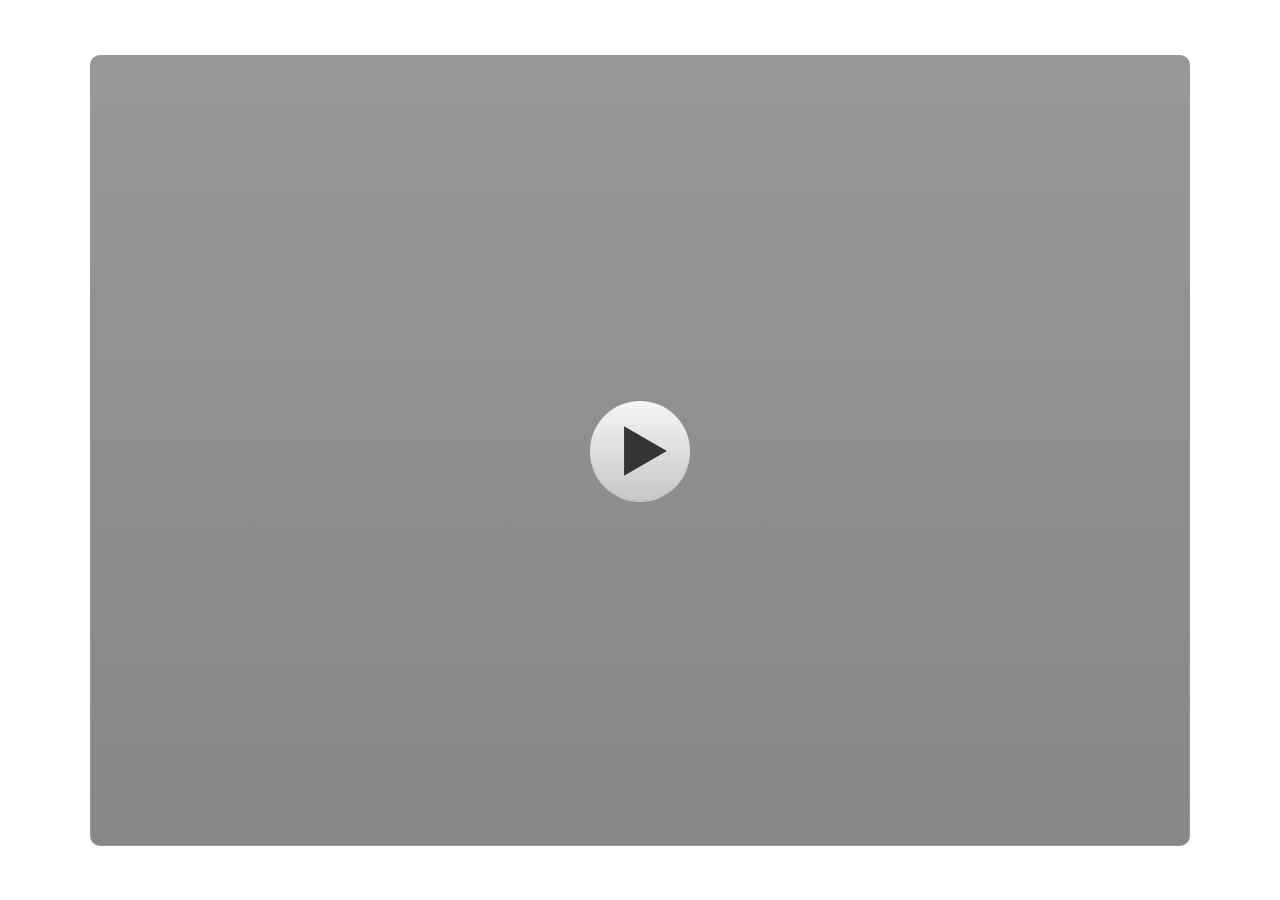
<file: index.html>
<!DOCTYPE html>
<html lang="en-US">
<head>
  <meta charset="utf-8">
  <!-- Created using Storyline 3 - http://www.articulate.com  -->
  <!-- version: 3.12.24693.0 -->
  <title>Keliling Nusantara</title>
  <meta http-equiv="x-ua-compatible" content="IE=edge" />
  <meta name="viewport" content="width=device-width, initial-scale=1.0, user-scalable=no, shrink-to-fit=no, minimal-ui" />
  <meta name="apple-mobile-web-app-capable" content="yes" />
  <style>
    html, body { height: 100%; padding: 0; margin: 0 }
    #app { height: 100%; width: 100%; }
  </style>
  
  <script>window.THREE = { };</script>
</head>
<body style="background: #FFFFFF" class="cs-HTML theme-classic">
  <!-- 360 -->
  <script>!function(e){function n(e,i){return e.test(i)}function i(e){var i=e||navigator.userAgent,o=i.split("[FBAN");if(void 0!==o[1]&&(i=o[0]),this.apple={phone:n(t,i),ipod:n(d,i),tablet:!n(t,i)&&n(s,i),device:n(t,i)||n(d,i)||n(s,i)},this.amazon={phone:n(h,i),tablet:!n(h,i)&&n(a,i),device:n(h,i)||n(a,i)},this.android={phone:n(h,i)||n(b,i),tablet:!n(h,i)&&!n(b,i)&&(n(a,i)||n(r,i)),device:n(h,i)||n(a,i)||n(b,i)||n(r,i)},this.windows={phone:n(l,i),tablet:n(p,i),device:n(l,i)||n(p,i)},this.other={blackberry:n(f,i),blackberry10:n(u,i),opera:n(c,i),firefox:n(A,i),chrome:n(w,i),device:n(f,i)||n(u,i)||n(c,i)||n(A,i)||n(w,i)},this.seven_inch=n(v,i),this.any=this.apple.device||this.android.device||this.windows.device||this.other.device||this.seven_inch,this.phone=this.apple.phone||this.android.phone||this.windows.phone,this.tablet=this.apple.tablet||this.android.tablet||this.windows.tablet,"undefined"==typeof window)return this}function o(){var e=new i;return e.Class=i,e}var t=/iPhone/i,d=/iPod/i,s=/iPad/i,b=/(?=.*\bAndroid\b)(?=.*\bMobile\b)/i,r=/Android/i,h=/(?=.*\bAndroid\b)(?=.*\bSD4930UR\b)/i,a=/(?=.*\bAndroid\b)(?=.*\b(?:KFOT|KFTT|KFJWI|KFJWA|KFSOWI|KFTHWI|KFTHWA|KFAPWI|KFAPWA|KFARWI|KFASWI|KFSAWI|KFSAWA)\b)/i,l=/IEMobile/i,p=/(?=.*\bWindows\b)(?=.*\bARM\b)/i,f=/BlackBerry/i,u=/BB10/i,c=/Opera Mini/i,w=/(CriOS|Chrome)(?=.*\bMobile\b)/i,A=/(?=.*\bFirefox\b)(?=.*\bMobile\b)/i,v=new RegExp("(?:Nexus 7|BNTV250|Kindle Fire|Silk|GT-P1000)","i");"undefined"!=typeof module&&module.exports&&"undefined"==typeof window?module.exports=i:"undefined"!=typeof module&&module.exports&&"undefined"!=typeof window?module.exports=o():"function"==typeof define&&define.amd?define("isMobile",[],e.isMobile=o()):e.isMobile=o()}(this);
    window.isMobile.apple.tablet = window.isMobile.apple.tablet ||
      (navigator.platform === 'MacIntel' && navigator.maxTouchPoints > 1);
    window.isMobile.apple.device = window.isMobile.apple.device || window.isMobile.apple.tablet;
    window.isMobile.tablet = window.isMobile.tablet || window.isMobile.apple.tablet;
    window.isMobile.any = window.isMobile.any || window.isMobile.apple.tablet;
  </script>

  <div id="focus-sink" aria-hidden="true" tabIndex="-1"></div>

  <div id="preso"></div>
  <script>
    window.DS = {};
    window.globals = {
      DATA_PATH_BASE: '',
      HAS_FRAME: true,
      HAS_SLIDE: true,

      lmsPresent: false,
      tinCanPresent: false,
      cmi5Present: false,
      aoSupport: false,
      scale: 'noscale',
      captureRc: false,
      browserSize: 'optimal',
      bgColor: '#FFFFFF',
      features: 'AccessibleText,SettingsControl,TextStyleHyperlinks',
      themeName: 'classic',
      preloaderColor: '#FFFFFF',
      suppressAnalytics: false,
      productChannel: 'perpetual',
      publishSource: 'storyline',
      aid: '',
      cid: '1dff53c4-6f74-4d3f-8b12-efab7891d62c',
      playerVersion: '3.12.24693.0',
      maxIosVideoElements: 5,

      
      parseParams: function(qs) {
        if (window.globals.parsedParams != null) {
          return window.globals.parsedParams;
        }
        qs = (qs || window.location.search.substr(1)).split('+').join(' ');
        var params = {},
            tokens,
            re = /[?&]?([^=]+)=([^&]*)/g;

        while (tokens = re.exec(qs)) {
          params[decodeURIComponent(tokens[1]).trim()] =
            decodeURIComponent(tokens[2]).trim();
        }
        window.globals.parsedParams = params;
        return params;
      }

    };

    (function() {

      var classTypes = [ 'desktop', 'mobile', 'phone', 'tablet' ];

      var addDeviceClasses = function(prefix, testObj) {
        var curr, i;
        for (i = 0; i < classTypes.length; i++) {
          curr = classTypes[i];
          if (testObj[curr]) {
            document.body.classList.add(prefix + curr);
          }
        }
      };

      var params = window.globals.parseParams(),
          isDevicePreview = params.devicepreview === '1',
          isPhoneOverride = params.deviceType === 'phone' || (isDevicePreview && params.phone == '1'),
          isTabletOverride = (params.deviceType === 'tablet' || isDevicePreview) && !isPhoneOverride,
          isMobileOverride = isPhoneOverride || isTabletOverride;

      var deviceView = {
        desktop: !window.isMobile.any && !isMobileOverride,
        mobile: window.isMobile.any || isMobileOverride,
        phone: isPhoneOverride || (window.isMobile.phone && !isTabletOverride),
        tablet: isTabletOverride || window.isMobile.tablet
      };

      window.globals.deviceView = deviceView;
      window.isMobile.desktop = !window.isMobile.any;
      window.isMobile.mobile = window.isMobile.any;

      addDeviceClasses('view-', deviceView);

    })();
  </script>
  
  <script src='story_content/user.js' type=text/javascript></script>
  <div class="slide-loader"></div>

  <script type="text/javascript">
    if (window.globals.deviceView.isMobile) { var doc = document, loader = doc.body.querySelector('.slide-loader'); [ 1, 2, 3 ].forEach(function(n) { var d = doc.createElement('div'); d.style.backgroundColor = window.globals.preloaderColor; d.classList.add('mobile-loader-dot'); d.classList.add('dot' + n); loader.appendChild(d); }); }
  </script>

  <div class="mobile-load-title-overlay" style="display: none">
    <div class="mobile-load-title">Keliling Nusantara</div>
  </div>

  <div class="mobile-chrome-warning"></div>

  <script>
    
    if (window.autoSpider && window.vInterfaceObject) {
      document.querySelector('.mobile-load-title-overlay').style.display = 'none';
    }
  </script>

  

  <link rel="stylesheet" href="html5/data/css/output.min.css" data-noprefix />
</body>
<script src="html5/lib/scripts/bootstrapper.min.js"></script>
</html>
</file>
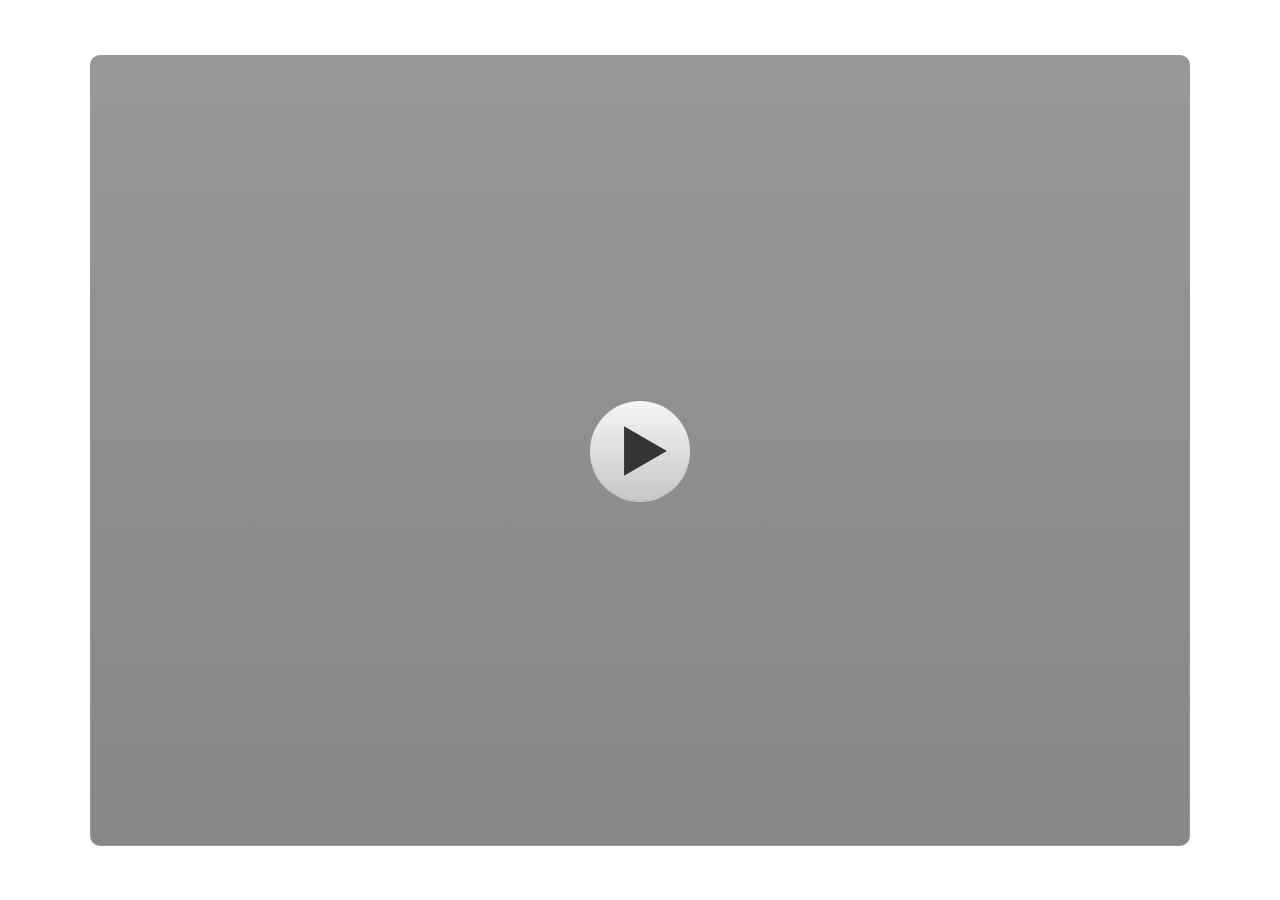
<file: story.html>
<!DOCTYPE html>
<html lang="en-US">
<head>
  <meta charset="utf-8">
  <!-- Created using Storyline 3 - http://www.articulate.com  -->
  <!-- version: 3.12.24693.0 -->
  <title>Keliling Nusantara</title>
  <meta http-equiv="x-ua-compatible" content="IE=edge" />
  <meta name="viewport" content="width=device-width, initial-scale=1.0, user-scalable=no, shrink-to-fit=no, minimal-ui" />
  <meta name="apple-mobile-web-app-capable" content="yes" />
  <style>
    html, body { height: 100%; padding: 0; margin: 0 }
    #app { height: 100%; width: 100%; }
  </style>
  
  <script>window.THREE = { };</script>
</head>
<body style="background: #FFFFFF" class="cs-HTML theme-classic">
  <!-- 360 -->
  <script>!function(e){function n(e,i){return e.test(i)}function i(e){var i=e||navigator.userAgent,o=i.split("[FBAN");if(void 0!==o[1]&&(i=o[0]),this.apple={phone:n(t,i),ipod:n(d,i),tablet:!n(t,i)&&n(s,i),device:n(t,i)||n(d,i)||n(s,i)},this.amazon={phone:n(h,i),tablet:!n(h,i)&&n(a,i),device:n(h,i)||n(a,i)},this.android={phone:n(h,i)||n(b,i),tablet:!n(h,i)&&!n(b,i)&&(n(a,i)||n(r,i)),device:n(h,i)||n(a,i)||n(b,i)||n(r,i)},this.windows={phone:n(l,i),tablet:n(p,i),device:n(l,i)||n(p,i)},this.other={blackberry:n(f,i),blackberry10:n(u,i),opera:n(c,i),firefox:n(A,i),chrome:n(w,i),device:n(f,i)||n(u,i)||n(c,i)||n(A,i)||n(w,i)},this.seven_inch=n(v,i),this.any=this.apple.device||this.android.device||this.windows.device||this.other.device||this.seven_inch,this.phone=this.apple.phone||this.android.phone||this.windows.phone,this.tablet=this.apple.tablet||this.android.tablet||this.windows.tablet,"undefined"==typeof window)return this}function o(){var e=new i;return e.Class=i,e}var t=/iPhone/i,d=/iPod/i,s=/iPad/i,b=/(?=.*\bAndroid\b)(?=.*\bMobile\b)/i,r=/Android/i,h=/(?=.*\bAndroid\b)(?=.*\bSD4930UR\b)/i,a=/(?=.*\bAndroid\b)(?=.*\b(?:KFOT|KFTT|KFJWI|KFJWA|KFSOWI|KFTHWI|KFTHWA|KFAPWI|KFAPWA|KFARWI|KFASWI|KFSAWI|KFSAWA)\b)/i,l=/IEMobile/i,p=/(?=.*\bWindows\b)(?=.*\bARM\b)/i,f=/BlackBerry/i,u=/BB10/i,c=/Opera Mini/i,w=/(CriOS|Chrome)(?=.*\bMobile\b)/i,A=/(?=.*\bFirefox\b)(?=.*\bMobile\b)/i,v=new RegExp("(?:Nexus 7|BNTV250|Kindle Fire|Silk|GT-P1000)","i");"undefined"!=typeof module&&module.exports&&"undefined"==typeof window?module.exports=i:"undefined"!=typeof module&&module.exports&&"undefined"!=typeof window?module.exports=o():"function"==typeof define&&define.amd?define("isMobile",[],e.isMobile=o()):e.isMobile=o()}(this);
    window.isMobile.apple.tablet = window.isMobile.apple.tablet ||
      (navigator.platform === 'MacIntel' && navigator.maxTouchPoints > 1);
    window.isMobile.apple.device = window.isMobile.apple.device || window.isMobile.apple.tablet;
    window.isMobile.tablet = window.isMobile.tablet || window.isMobile.apple.tablet;
    window.isMobile.any = window.isMobile.any || window.isMobile.apple.tablet;
  </script>

  <div id="focus-sink" aria-hidden="true" tabIndex="-1"></div>

  <div id="preso"></div>
  <script>
    window.DS = {};
    window.globals = {
      DATA_PATH_BASE: '',
      HAS_FRAME: true,
      HAS_SLIDE: true,

      lmsPresent: false,
      tinCanPresent: false,
      cmi5Present: false,
      aoSupport: false,
      scale: 'noscale',
      captureRc: false,
      browserSize: 'optimal',
      bgColor: '#FFFFFF',
      features: 'AccessibleText,SettingsControl,TextStyleHyperlinks',
      themeName: 'classic',
      preloaderColor: '#FFFFFF',
      suppressAnalytics: false,
      productChannel: 'perpetual',
      publishSource: 'storyline',
      aid: '',
      cid: '1dff53c4-6f74-4d3f-8b12-efab7891d62c',
      playerVersion: '3.12.24693.0',
      maxIosVideoElements: 5,

      
      parseParams: function(qs) {
        if (window.globals.parsedParams != null) {
          return window.globals.parsedParams;
        }
        qs = (qs || window.location.search.substr(1)).split('+').join(' ');
        var params = {},
            tokens,
            re = /[?&]?([^=]+)=([^&]*)/g;

        while (tokens = re.exec(qs)) {
          params[decodeURIComponent(tokens[1]).trim()] =
            decodeURIComponent(tokens[2]).trim();
        }
        window.globals.parsedParams = params;
        return params;
      }

    };

    (function() {

      var classTypes = [ 'desktop', 'mobile', 'phone', 'tablet' ];

      var addDeviceClasses = function(prefix, testObj) {
        var curr, i;
        for (i = 0; i < classTypes.length; i++) {
          curr = classTypes[i];
          if (testObj[curr]) {
            document.body.classList.add(prefix + curr);
          }
        }
      };

      var params = window.globals.parseParams(),
          isDevicePreview = params.devicepreview === '1',
          isPhoneOverride = params.deviceType === 'phone' || (isDevicePreview && params.phone == '1'),
          isTabletOverride = (params.deviceType === 'tablet' || isDevicePreview) && !isPhoneOverride,
          isMobileOverride = isPhoneOverride || isTabletOverride;

      var deviceView = {
        desktop: !window.isMobile.any && !isMobileOverride,
        mobile: window.isMobile.any || isMobileOverride,
        phone: isPhoneOverride || (window.isMobile.phone && !isTabletOverride),
        tablet: isTabletOverride || window.isMobile.tablet
      };

      window.globals.deviceView = deviceView;
      window.isMobile.desktop = !window.isMobile.any;
      window.isMobile.mobile = window.isMobile.any;

      addDeviceClasses('view-', deviceView);

    })();
  </script>
  
  <script src='story_content/user.js' type=text/javascript></script>
  <div class="slide-loader"></div>

  <script type="text/javascript">
    if (window.globals.deviceView.isMobile) { var doc = document, loader = doc.body.querySelector('.slide-loader'); [ 1, 2, 3 ].forEach(function(n) { var d = doc.createElement('div'); d.style.backgroundColor = window.globals.preloaderColor; d.classList.add('mobile-loader-dot'); d.classList.add('dot' + n); loader.appendChild(d); }); }
  </script>

  <div class="mobile-load-title-overlay" style="display: none">
    <div class="mobile-load-title">Keliling Nusantara</div>
  </div>

  <div class="mobile-chrome-warning"></div>

  <script>
    
    if (window.autoSpider && window.vInterfaceObject) {
      document.querySelector('.mobile-load-title-overlay').style.display = 'none';
    }
  </script>

  

  <link rel="stylesheet" href="html5/data/css/output.min.css" data-noprefix />
</body>
<script src="html5/lib/scripts/bootstrapper.min.js"></script>
</html>
</file>
<file: html5/data/css/output.min.css>
@font-face {
  font-family: 'Open SansBold CharsBoldD71F6D74';
  src: url('[data-uri]');
  font-style: normal;
  font-weight: normal;
}
@font-face {
  font-family: 'Open Sans Charset1_ 6QGA2F8B019';
  src: url('[data-uri]');
  font-style: normal;
  font-weight: normal;
}
@font-face {
  font-family: 'Articulate Extrabolbold0EF05059';
  src: url('[data-uri]');
  font-style: normal;
  font-weight: normal;
}
@font-face {
  font-family: 'Bodoni MT BlackBoldBoldB6BA0830';
  src: url('[data-uri]');
  font-style: normal;
  font-weight: normal;
}
@font-face {
  font-family: 'Agency FB Charset1_ 5zQ2BF7E301';
  src: url('[data-uri]');
  font-style: normal;
  font-weight: normal;
}
@font-face {
  font-family: 'Agency FBBold CharsBoldFF67E868';
  src: url('[data-uri]');
  font-style: normal;
  font-weight: normal;
}
@font-face {
  font-family: 'Open Sans Charset0_v9TY33EDE6F2';
  src: url('[data-uri]');
  font-style: normal;
  font-weight: normal;
}
@font-face {
  font-family: 'Open SansBold CharsBoldE47A47C6';
  src: url('[data-uri]');
  font-style: normal;
  font-weight: normal;
}
@font-face {
  font-family: 'Articulate Extrabolbold472DC2A8';
  src: url('[data-uri]');
  font-style: normal;
  font-weight: normal;
}
@font-face {
  font-family: 'Agency FB Charset0_v61H808ECBB2';
  src: url('[data-uri]');
  font-style: normal;
  font-weight: normal;
}
@font-face {
  font-family: 'Bodoni MT BlackBoldBold1E95C761';
  src: url('[data-uri]');
  font-style: normal;
  font-weight: normal;
}
@font-face {
  font-family: 'Agency FBBold CharsBold24BE618D';
  src: url('[data-uri]');
  font-style: normal;
  font-weight: normal;
}
.cs-npnxnanbnsnfns00000000001 .cs-infopanel  {
  box-shadow: 0 1px 0 rgba(184, 184, 184, 1);
  background: rgba(255, 255, 255, 1);
}
.cs-npnxnanbnsnfns00000000001 .cs-infopanel .cs-link {
  color: rgba(124, 34, 128, 1);
}
.cs-npnxnanbnsnfns00000000001 .cs-infopanel .cs-link:hover {
  color: rgba(0, 0, 238, 1);
}
.cs-npnxnanbnsnfns00000000001 .cs-infopanel .cs-name {
  color: rgba(68, 68, 68, 1);
}
.cs-npnxnanbnsnfns00000000001 .cs-infopanel .cs-title {
  color: rgba(153, 153, 153, 1);
}
.cs-npnxnanbnsnfns00000000001 .cs-infopanelpopup  {
  box-shadow: 0 1px 0 rgba(184, 184, 184, 1);
  background: linear-gradient(180deg, rgba(233, 233, 233, 1) 0%, rgba(207, 207, 207, 1) 100%);
}
.cs-npnxnanbnsnfns00000000001 .cs-infopanelpopup .cs-link {
  color: rgba(124, 34, 128, 1);
}
.cs-npnxnanbnsnfns00000000001 .cs-infopanelpopup .cs-link:hover {
  color: rgba(0, 0, 238, 1);
}
.cs-npnxnanbnsnfns00000000001 .cs-infopanelpopup .cs-name {
  color: rgba(68, 68, 68, 1);
}
.cs-npnxnanbnsnfns00000000001 .cs-infopanelpopup .cs-bio {
  color: rgba(153, 153, 153, 1);
}
.cs-npnxnanbnsnfns00000000001 .cs-timer  {
  color: rgba(85, 85, 85, 1);
}
.cs-npnxnanbnsnfns00000000001 .cs-duration stop:first-child {
  stop-color: rgba(0, 215, 255, 1);
}
.cs-npnxnanbnsnfns00000000001 .cs-duration stop:last-child {
  stop-color: rgba(0, 171, 255, 1);
}
.cs-npnxnanbnsnfns00000000001 .cs-elapsed stop:first-child {
  stop-color: rgba(254, 227, 71, 1);
}
.cs-npnxnanbnsnfns00000000001 .cs-elapsed stop:last-child {
  stop-color: rgba(252, 204, 42, 1);
}
.cs-npnxnanbnsnfns00000000001 .cs-timer .cs-pie .cs-innerstroke {
  stroke: rgba(199, 199, 199, 1);
}
.cs-npnxnanbnsnfns00000000001 .cs-timer .cs-pie .cs-innerborder {
  stroke: rgba(255, 255, 255, 1);
}
.cs-npnxnanbnsnfns00000000001 .cs-window  {
  box-shadow: 0 8px 5px rgba(0, 0, 0, 0.2);
  border-color: rgba(234, 234, 234, 1);
  background: rgba(243, 243, 243, 1);
  color: rgba(85, 85, 85, 1);
}
.cs-npnxnanbnsnfns00000000001 .cs-window .cs-diva {
  border-color: rgba(247, 247, 247, 1);
}
.cs-npnxnanbnsnfns00000000001 .cs-window .cs-divb {
  border-color: rgba(211, 211, 211, 1);
}
.cs-npnxnanbnsnfns00000000001 .cs-editor .cs-editor-slide {
  color: rgba(85, 85, 85, 1);
}
.cs-npnxnanbnsnfns00000000001 .cs-editor .cs-editor-html {
  color: rgba(68, 68, 68, 1);
}
.cs-npnxnanbnsnfns00000000001 .cs-editor .cs-editor-button {
  text-shadow: 0 1px 0 rgba(240, 240, 240, 1);
  color: rgba(53, 53, 53, 1);
  border-color: rgba(177, 177, 177, 1);
  background: linear-gradient(180deg, rgba(245, 245, 245, 1) 0%, rgba(199, 199, 199, 1) 100%);
}
.cs-npnxnanbnsnfns00000000001 .cs-editor .cs-editor-button:hover {
  background: linear-gradient(180deg, rgba(242, 242, 242, 1) 0%, rgba(175, 175, 175, 1) 100%);
}
.cs-npnxnanbnsnfns00000000001 .cs-editor .cs-editor-button:active {
  background: linear-gradient(180deg, rgba(199, 199, 199, 1) 0%, rgba(244, 244, 244, 1) 100%);
}
.cs-npnxnanbnsnfns00000000001 .cs-listitem  {
  color: rgba(53, 53, 53, 1);
  border-color: rgba(223, 223, 223, 1);
}
.cs-npnxnanbnsnfns00000000001 .cs-listitem.cs-viewed {
  color: rgba(144, 144, 144, 1);
}
.cs-npnxnanbnsnfns00000000001 .cs-listitem.cs-selected {
  color: rgba(53, 53, 53, 1);
  background: rgba(192, 226, 241, 1);
}
.cs-npnxnanbnsnfns00000000001 .cs-listitem.cs-selected:hover {
  background: rgba(192, 226, 241, 1);
}
.cs-npnxnanbnsnfns00000000001 .cs-listitem.cs-selected.hover {
  background: rgba(192, 226, 241, 1);
}
.cs-npnxnanbnsnfns00000000001 .cs-listitem.cs-selected:focus {
  background: rgba(192, 226, 241, 1);
}
.cs-npnxnanbnsnfns00000000001 .cs-listitem .cs-icon-carrot {
  fill: rgba(53, 53, 53, 1);
}
.cs-npnxnanbnsnfns00000000001 .cs-listitem .cs-icon-carrot .cs-shadow {
  fill: rgba(255, 255, 255, 1);
}
.cs-npnxnanbnsnfns00000000001 .cs-listitem:hover {
  background: rgba(230, 230, 230, 1);
}
.cs-npnxnanbnsnfns00000000001 .cs-listitem.hover {
  background: rgba(230, 230, 230, 1);
}
.cs-npnxnanbnsnfns00000000001 .cs-listitem:focus {
  background: rgba(230, 230, 230, 1);
}
.cs-npnxnanbnsnfns00000000001 .cs-glossary  {
  color: rgba(53, 53, 53, 1);
}
.cs-npnxnanbnsnfns00000000001 .cs-glossary .cs-scrolling-panel {
  background: rgba(231, 231, 231, 1);
}
.cs-npnxnanbnsnfns00000000001 .cs-glossary .cs-term.cs-selected .cs-choice-list-trigger {
  color: rgba(53, 53, 53, 1);
  background: rgba(192, 226, 241, 1);
}
.cs-npnxnanbnsnfns00000000001 .cs-glossary .cs-term.cs-selected .cs-choice-list-trigger:focus {
  color: rgba(53, 53, 53, 1);
  background: rgba(192, 226, 241, 1);
}
.cs-npnxnanbnsnfns00000000001 .cs-glossary .cs-term:hover .cs-choice-list-trigger {
  background: rgba(230, 230, 230, 1);
}
.cs-npnxnanbnsnfns00000000001 .cs-glossary .cs-term.hover .cs-choice-list-trigger {
  background: rgba(230, 230, 230, 1);
}
.cs-npnxnanbnsnfns00000000001 .cs-glossary .cs-term .cs-choice-list-trigger:focus {
  background: rgba(230, 230, 230, 1);
}
.cs-npnxnanbnsnfns00000000001 .cs-glossary .cs-diva {
  border-color: rgba(226, 226, 226, 1);
}
.cs-npnxnanbnsnfns00000000001 .cs-glossary .cs-divb {
  border-color: rgba(226, 226, 226, 1);
}
.cs-npnxnanbnsnfns00000000001 .cs-glossary .cs-divc {
  border-color: rgba(250, 250, 250, 1);
}
.cs-npnxnanbnsnfns00000000001 .cs-glossary .cs-heading {
  color: rgba(68, 68, 68, 1);
}
.cs-npnxnanbnsnfns00000000001 .cs-resource .cs-separator {
  border-color: rgba(224, 224, 224, 1);
}
.cs-npnxnanbnsnfns00000000001 .cs-outline  {
  color: rgba(68, 68, 68, 1);
}
.cs-npnxnanbnsnfns00000000001 .cs-outline .cs-diva {
  border-color: rgba(198, 198, 198, 1);
}
.cs-npnxnanbnsnfns00000000001 .cs-outline .cs-divb {
  border-color: rgba(249, 249, 249, 1);
}
.cs-npnxnanbnsnfns00000000001 .cs-outline .cs-divc {
  border-color: rgba(225, 225, 225, 1);
}
.cs-npnxnanbnsnfns00000000001 .cs-outline .cs-search-filter:hover {
  color: rgba(0, 0, 238, 1);
}
.cs-npnxnanbnsnfns00000000001 .cs-outline .cs-search-filter.hover {
  color: rgba(0, 0, 238, 1);
}
.cs-npnxnanbnsnfns00000000001 .cs-transcript  {
  color: rgba(68, 68, 68, 1);
}
.cs-npnxnanbnsnfns00000000001 .cs-transcript .cs-div {
  border-color: rgba(225, 225, 225, 1);
}
.cs-npnxnanbnsnfns00000000001 .cs-tabs:not(.topmenu-item) {
  color: rgba(85, 85, 85, 1);
}
.cs-npnxnanbnsnfns00000000001 .cs-tabs .cs-inner-button:not(.topmenu-item) {
  text-shadow: 0 1px 0 rgba(240, 240, 240, 1);
}
.cs-npnxnanbnsnfns00000000001 .cs-tabs:hover:not(.topmenu-item) {
  color: rgba(51, 51, 51, 1);
}
.cs-npnxnanbnsnfns00000000001 .cs-tabs.cs-selected {
  background: rgba(243, 243, 243, 1);
  color: rgba(51, 51, 51, 1);
}
.cs-npnxnanbnsnfns00000000001 .cs-seekcontrol  {
  background: linear-gradient(180deg, rgba(245, 245, 245, 1) 0%, rgba(199, 199, 199, 1) 100%);
  border-color: rgba(177, 177, 177, 1);
}
.cs-npnxnanbnsnfns00000000001 .cs-seekcontrol .cs-button:hover .cs-icon {
  fill: rgba(85, 85, 85, 1);
}
.cs-npnxnanbnsnfns00000000001 .cs-seekcontrol .cs-button.hover .cs-icon {
  fill: rgba(85, 85, 85, 1);
}
.cs-npnxnanbnsnfns00000000001 .cs-seekcontrol .cs-button .cs-icon-shadow {
  fill: rgba(240, 240, 240, 1);
}
.cs-npnxnanbnsnfns00000000001 .cs-seekcontrol .cs-button .cs-icon {
  fill: rgba(45, 45, 45, 1);
}
.cs-npnxnanbnsnfns00000000001 .cs-seekcontrol .cs-seek .cs-fill {
  background: rgba(255, 255, 255, 1);
}
.cs-npnxnanbnsnfns00000000001 .cs-seekcontrol .cs-seek {
  background: rgba(231, 231, 231, 1);
  border-color: rgba(184, 184, 184, 1);
}
.cs-npnxnanbnsnfns00000000001 .cs-searchinput .cs-input {
  color: rgba(138, 138, 138, 1);
  border-color: rgba(173, 173, 173, 1);
  background: rgba(223, 223, 223, 1);
}
.cs-npnxnanbnsnfns00000000001 .cs-searchinput .cs-input:focus {
  color: rgba(51, 51, 51, 1);
  background: rgba(250, 250, 250, 1);
}
.cs-npnxnanbnsnfns00000000001 .cs-searchinput .cs-input:hover {
  box-shadow: inset 0 0 1px 0 rgba(107, 248, 255, 1);
}
.cs-npnxnanbnsnfns00000000001 .cs-searchinput .cs-input.hover {
  box-shadow: inset 0 0 1px 0 rgba(107, 248, 255, 1);
}
.cs-npnxnanbnsnfns00000000001 .cs-searchinput .cs-button .cs-icon {
  fill: rgba(138, 138, 138, 1);
}
.cs-npnxnanbnsnfns00000000001 .cs-searchinput .cs-button:hover {
  fill: linear-gradient(180deg, rgba(245, 245, 245, 1) 0%, rgba(199, 199, 199, 1) 100%);
}
.cs-npnxnanbnsnfns00000000001 .cs-searchinput .cs-button.hover {
  fill: linear-gradient(180deg, rgba(245, 245, 245, 1) 0%, rgba(199, 199, 199, 1) 100%);
}
.cs-npnxnanbnsnfns00000000001 .cs-menu  {
  box-shadow: 0 1px 0 rgba(184, 184, 184, 1);
  background: rgba(243, 243, 243, 1);
}
.cs-npnxnanbnsnfns00000000001 .cs-topmenu-item.active .cs-tab {
  background: rgba(243, 243, 243, 1);
}
.cs-npnxnanbnsnfns00000000001 .cs-logo  {
  box-shadow: 0 1px 0 rgba(184, 184, 184, 1);
  background: rgba(255, 255, 255, 1);
}
.cs-npnxnanbnsnfns00000000001 .cs-checkbox  {
  color: rgba(68, 68, 68, 1);
}
.cs-npnxnanbnsnfns00000000001 .cs-checkbox:hover {
  border-color: rgba(107, 248, 255, 1);
}
.cs-npnxnanbnsnfns00000000001 .cs-checkbox.hover {
  border-color: rgba(107, 248, 255, 1);
}
.cs-npnxnanbnsnfns00000000001 .cs-checkbox .cs-box {
  color: rgba(255, 255, 255, 1);
  border-color: rgba(184, 184, 184, 1);
}
.cs-npnxnanbnsnfns00000000001 .cs-checkbox .cs-box:checked::after {
  color: rgba(51, 204, 0, 1);
}
.cs-npnxnanbnsnfns00000000001 .cs-checkbox .cs-box.checked.after {
  color: rgba(51, 204, 0, 1);
}
.cs-npnxnanbnsnfns00000000001 .cs-button  {
  text-shadow: 0 1px 0 rgba(240, 240, 240, 1);
  color: rgba(53, 53, 53, 1);
  border-color: rgba(177, 177, 177, 1);
  background: linear-gradient(180deg, rgba(245, 245, 245, 1) 0%, rgba(199, 199, 199, 1) 100%);
  box-shadow: 0 1px 0 rgba(207, 207, 207, 1);
}
.cs-npnxnanbnsnfns00000000001 .cs-button .cs-icon {
  fill: rgba(53, 53, 53, 1);
}
.cs-npnxnanbnsnfns00000000001 .cs-button .cs-icon-shadow {
  fill: rgba(240, 240, 240, 1);
}
.cs-npnxnanbnsnfns00000000001 .cs-button:hover {
  background: linear-gradient(180deg, rgba(242, 242, 242, 1) 0%, rgba(175, 175, 175, 1) 100%);
}
.cs-npnxnanbnsnfns00000000001 .cs-button.hover {
  background: linear-gradient(180deg, rgba(242, 242, 242, 1) 0%, rgba(175, 175, 175, 1) 100%);
}
.cs-npnxnanbnsnfns00000000001 .cs-button:active {
  background: linear-gradient(180deg, rgba(199, 199, 199, 1) 0%, rgba(244, 244, 244, 1) 100%);
}
.cs-npnxnanbnsnfns00000000001 .cs-button.cs-disabled:hover {
  background: linear-gradient(180deg, rgba(245, 245, 245, 1) 0%, rgba(199, 199, 199, 1) 100%);
}
.cs-npnxnanbnsnfns00000000001 .cs-button.cs-disabled.hover {
  background: linear-gradient(180deg, rgba(245, 245, 245, 1) 0%, rgba(199, 199, 199, 1) 100%);
}
.cs-npnxnanbnsnfns00000000001 .cs-button.cs-disabled:active {
  background: linear-gradient(180deg, rgba(245, 245, 245, 1) 0%, rgba(199, 199, 199, 1) 100%);
}
.cs-npnxnanbnsnfns00000000001 .cs-button.cs-volume:hover {
  background: linear-gradient(180deg, rgba(245, 245, 245, 1) 0%, rgba(199, 199, 199, 1) 100%);
}
.cs-npnxnanbnsnfns00000000001 .cs-button.cs-volume.hover {
  background: linear-gradient(180deg, rgba(245, 245, 245, 1) 0%, rgba(199, 199, 199, 1) 100%);
}
.cs-npnxnanbnsnfns00000000001 .cs-button.cs-volume:active {
  background: linear-gradient(180deg, rgba(245, 245, 245, 1) 0%, rgba(199, 199, 199, 1) 100%);
}
.cs-npnxnanbnsnfns00000000001.cs-base  {
  color: rgba(85, 85, 85, 1);
  border-color: rgba(233, 233, 233, 1);
  background: linear-gradient(180deg, rgba(233, 233, 233, 1) 0%, rgba(207, 207, 207, 1) 100%);
}
.cs-npnxnanbnsnfns00000000001.cs-base .cs-separator .cs-diva {
  background: rgba(211, 211, 211, 1);
}
.cs-npnxnanbnsnfns00000000001.cs-base .cs-separator .cs-divb {
  background: rgba(247, 247, 247, 1);
}
.cs-npnxnanbnsnfns00000000001.cs-base .cs-topmenu-item.active .cs-tab {
  border-color: rgba(211, 211, 211, 1);
}
.cs-npnxnanbnsnfns00000000001.cs-base .cs-topmenu-item.active .cs-panel {
  border-color: rgba(211, 211, 211, 1);
}
.cs-npnxnanbnsnfns00000000001.cs-base .cs-left {
  background: linear-gradient(180deg, rgba(219, 219, 219, 1) 0%, rgba(195, 195, 195, 1) 100%);
}
.cs-npnxnanbnsnfns00000000001.cs-base .cs-area-primary .cs-slide-container {
  background: linear-gradient(180deg, rgba(233, 233, 233, 1) 0%, rgba(207, 207, 207, 1) 100%);
}
.cs-npnxnanbnsnfns00000000001 .cs-volume::-moz-range-thumb {
  border-color: rgba(165, 165, 165, 1);
  box-shadow: inset 0 0 1px 0 rgba(212, 212, 212, 1);
  background: rgba(200, 200, 200, 1);
}
.cs-npnxnanbnsnfns00000000001 .cs-volume::-ms-thumb {
  border-color: rgba(165, 165, 165, 1);
  box-shadow: inset 0 0 1px 0 rgba(212, 212, 212, 1);
  background: rgba(200, 200, 200, 1);
}
.cs-npnxnanbnsnfns00000000001 .cs-volume::-webkit-slider-thumb {
  border-color: rgba(165, 165, 165, 1);
  box-shadow: inset 0 0 1px 0 rgba(212, 212, 212, 1);
  background: rgba(200, 200, 200, 1);
}
.cs-npnxnanbnsnfns00000000001 .cs-volume::-moz-range-track {
  border-color: rgba(242, 242, 242, 1);
  background: linear-gradient(180deg, rgba(188, 188, 188, 1) 0%, rgba(188, 188, 188, 1) 50.196%, rgba(195, 195, 195, 1) 100%);
}
.cs-npnxnanbnsnfns00000000001 .cs-volume::-ms-track {
  border-color: rgba(242, 242, 242, 1);
  background: linear-gradient(180deg, rgba(188, 188, 188, 1) 0%, rgba(188, 188, 188, 1) 50.196%, rgba(195, 195, 195, 1) 100%);
}
.cs-npnxnanbnsnfns00000000001 .cs-volume::-webkit-slider-runnable-track {
  border-color: rgba(242, 242, 242, 1);
  background: linear-gradient(180deg, rgba(188, 188, 188, 1) 0%, rgba(188, 188, 188, 1) 50.196%, rgba(195, 195, 195, 1) 100%);
}
body.show-focus .tab-focus-box {
  border-color: rgba(255, 255, 0, 1);
}
.skipnav {
  border-color: rgba(255, 255, 0, 1);
}
.fn-npnxnanbsnfns00000000001 {
  font-family: 'Open SansD6FFC9F9';
  -webkit-font-variant-ligatures: no-common-ligatures;
  font-variant-ligatures: no-common-ligatures;
}
.fn-pxabnsnfns00000000001 {
  font-family: 'Open SansD6FFC9F9';
  -webkit-font-variant-ligatures: no-common-ligatures;
  font-variant-ligatures: no-common-ligatures;
}
.fn-npxnabnsnfns00000000001 {
  font-family: 'Open SansD6FFC9F9';
  -webkit-font-variant-ligatures: no-common-ligatures;
  font-variant-ligatures: no-common-ligatures;
}
.fn-npnxnanbnsnfns00000000001 {
  font-family: 'Open SansD6FFC9F9';
  -webkit-font-variant-ligatures: no-common-ligatures;
  font-variant-ligatures: no-common-ligatures;
}
.fn-pxabnsnfns00000000000 {
  font-family: 'Open SansD6FFC9F9';
  -webkit-font-variant-ligatures: no-common-ligatures;
  font-variant-ligatures: no-common-ligatures;
}
@font-face {
  font-family: 'Open SansD6FFC9F9';
  src: url('[data-uri]');
  font-style: normal;
  font-weight: bold;
}
@font-face {
  font-family: 'Open SansD6FFC9F9';
  src: url('[data-uri]');
  font-style: normal;
  font-weight: normal;
}
.cs-InvalidPromptSlide .cs-6dBfQbQ6VYy-InvalidPromptSlide-btn0 {
  color: rgba(53, 53, 53, 1);
  border-color: rgba(177, 177, 177, 1);
  background: linear-gradient(180deg, rgba(245, 245, 245, 1) 0%, rgba(199, 199, 199, 1) 100%);
  text-shadow: 0 1px 0 rgba(240, 240, 240, 1);
}
.cs-InvalidPromptSlide .cs-6dBfQbQ6VYy-InvalidPromptSlide-btn0 .cs-html {
  color: rgba(68, 68, 68, 1);
}
.cs-InvalidPromptSlide .cs-6dBfQbQ6VYy-InvalidPromptSlide-btn0 .cs-slide {
  border-color: rgba(85, 85, 85, 1);
}
.cs-InvalidPromptSlide .cs-6dBfQbQ6VYy-InvalidPromptSlide-btn0:hover {
  background: linear-gradient(180deg, rgba(242, 242, 242, 1) 0%, rgba(175, 175, 175, 1) 100%);
}
.cs-InvalidPromptSlide .cs-6dBfQbQ6VYy-InvalidPromptSlide-btn0:active {
  background: linear-gradient(180deg, rgba(199, 199, 199, 1) 0%, rgba(244, 244, 244, 1) 100%);
}
.cs-PrintPromptSlide .cs-6dBfQbQ6VYy-PrintPromptSlide-btn0 {
  color: rgba(53, 53, 53, 1);
  border-color: rgba(177, 177, 177, 1);
  background: linear-gradient(180deg, rgba(245, 245, 245, 1) 0%, rgba(199, 199, 199, 1) 100%);
  text-shadow: 0 1px 0 rgba(240, 240, 240, 1);
}
.cs-PrintPromptSlide .cs-6dBfQbQ6VYy-PrintPromptSlide-btn0 .cs-html {
  color: rgba(68, 68, 68, 1);
}
.cs-PrintPromptSlide .cs-6dBfQbQ6VYy-PrintPromptSlide-btn0 .cs-slide {
  border-color: rgba(85, 85, 85, 1);
}
.cs-PrintPromptSlide .cs-6dBfQbQ6VYy-PrintPromptSlide-btn0:hover {
  background: linear-gradient(180deg, rgba(242, 242, 242, 1) 0%, rgba(175, 175, 175, 1) 100%);
}
.cs-PrintPromptSlide .cs-6dBfQbQ6VYy-PrintPromptSlide-btn0:active {
  background: linear-gradient(180deg, rgba(199, 199, 199, 1) 0%, rgba(244, 244, 244, 1) 100%);
}
.cs-ScrollPromptSlide .cs-6dBfQbQ6VYy-ScrollPromptSlide-btn0 {
  color: rgba(53, 53, 53, 1);
  border-color: rgba(177, 177, 177, 1);
  background: linear-gradient(180deg, rgba(245, 245, 245, 1) 0%, rgba(199, 199, 199, 1) 100%);
  text-shadow: 0 1px 0 rgba(240, 240, 240, 1);
}
.cs-ScrollPromptSlide .cs-6dBfQbQ6VYy-ScrollPromptSlide-btn0 .cs-html {
  color: rgba(68, 68, 68, 1);
}
.cs-ScrollPromptSlide .cs-6dBfQbQ6VYy-ScrollPromptSlide-btn0 .cs-slide {
  border-color: rgba(85, 85, 85, 1);
}
.cs-ScrollPromptSlide .cs-6dBfQbQ6VYy-ScrollPromptSlide-btn0:hover {
  background: linear-gradient(180deg, rgba(242, 242, 242, 1) 0%, rgba(175, 175, 175, 1) 100%);
}
.cs-ScrollPromptSlide .cs-6dBfQbQ6VYy-ScrollPromptSlide-btn0:active {
  background: linear-gradient(180deg, rgba(199, 199, 199, 1) 0%, rgba(244, 244, 244, 1) 100%);
}
.cs-ResumePromptSlide .cs-6dBfQbQ6VYy-ResumePromptSlide-btn0 {
  color: rgba(53, 53, 53, 1);
  border-color: rgba(177, 177, 177, 1);
  background: linear-gradient(180deg, rgba(245, 245, 245, 1) 0%, rgba(199, 199, 199, 1) 100%);
  text-shadow: 0 1px 0 rgba(240, 240, 240, 1);
}
.cs-ResumePromptSlide .cs-6dBfQbQ6VYy-ResumePromptSlide-btn0 .cs-html {
  color: rgba(68, 68, 68, 1);
}
.cs-ResumePromptSlide .cs-6dBfQbQ6VYy-ResumePromptSlide-btn0 .cs-slide {
  border-color: rgba(85, 85, 85, 1);
}
.cs-ResumePromptSlide .cs-6dBfQbQ6VYy-ResumePromptSlide-btn0:hover {
  background: linear-gradient(180deg, rgba(242, 242, 242, 1) 0%, rgba(175, 175, 175, 1) 100%);
}
.cs-ResumePromptSlide .cs-6dBfQbQ6VYy-ResumePromptSlide-btn0:active {
  background: linear-gradient(180deg, rgba(199, 199, 199, 1) 0%, rgba(244, 244, 244, 1) 100%);
}
.cs-ResumePromptSlide .cs-6dBfQbQ6VYy-ResumePromptSlide-btn1 {
  color: rgba(53, 53, 53, 1);
  border-color: rgba(177, 177, 177, 1);
  background: linear-gradient(180deg, rgba(245, 245, 245, 1) 0%, rgba(199, 199, 199, 1) 100%);
  text-shadow: 0 1px 0 rgba(240, 240, 240, 1);
}
.cs-ResumePromptSlide .cs-6dBfQbQ6VYy-ResumePromptSlide-btn1 .cs-html {
  color: rgba(68, 68, 68, 1);
}
.cs-ResumePromptSlide .cs-6dBfQbQ6VYy-ResumePromptSlide-btn1 .cs-slide {
  border-color: rgba(85, 85, 85, 1);
}
.cs-ResumePromptSlide .cs-6dBfQbQ6VYy-ResumePromptSlide-btn1:hover {
  background: linear-gradient(180deg, rgba(242, 242, 242, 1) 0%, rgba(175, 175, 175, 1) 100%);
}
.cs-ResumePromptSlide .cs-6dBfQbQ6VYy-ResumePromptSlide-btn1:active {
  background: linear-gradient(180deg, rgba(199, 199, 199, 1) 0%, rgba(244, 244, 244, 1) 100%);
}
.cs-ExternalInterfaceErrorSlide .cs-buttonOK {
  color: rgba(53, 53, 53, 1);
  border-color: rgba(177, 177, 177, 1);
  background: linear-gradient(180deg, rgba(245, 245, 245, 1) 0%, rgba(199, 199, 199, 1) 100%);
  text-shadow: 0 1px 0 rgba(240, 240, 240, 1);
}
.cs-ExternalInterfaceErrorSlide .cs-buttonOK .cs-html {
  color: rgba(68, 68, 68, 1);
}
.cs-ExternalInterfaceErrorSlide .cs-buttonOK .cs-slide {
  border-color: rgba(85, 85, 85, 1);
}
.cs-ExternalInterfaceErrorSlide .cs-buttonOK:hover {
  background: linear-gradient(180deg, rgba(242, 242, 242, 1) 0%, rgba(175, 175, 175, 1) 100%);
}
.cs-ExternalInterfaceErrorSlide .cs-buttonOK:active {
  background: linear-gradient(180deg, rgba(199, 199, 199, 1) 0%, rgba(244, 244, 244, 1) 100%);
}
</file>
